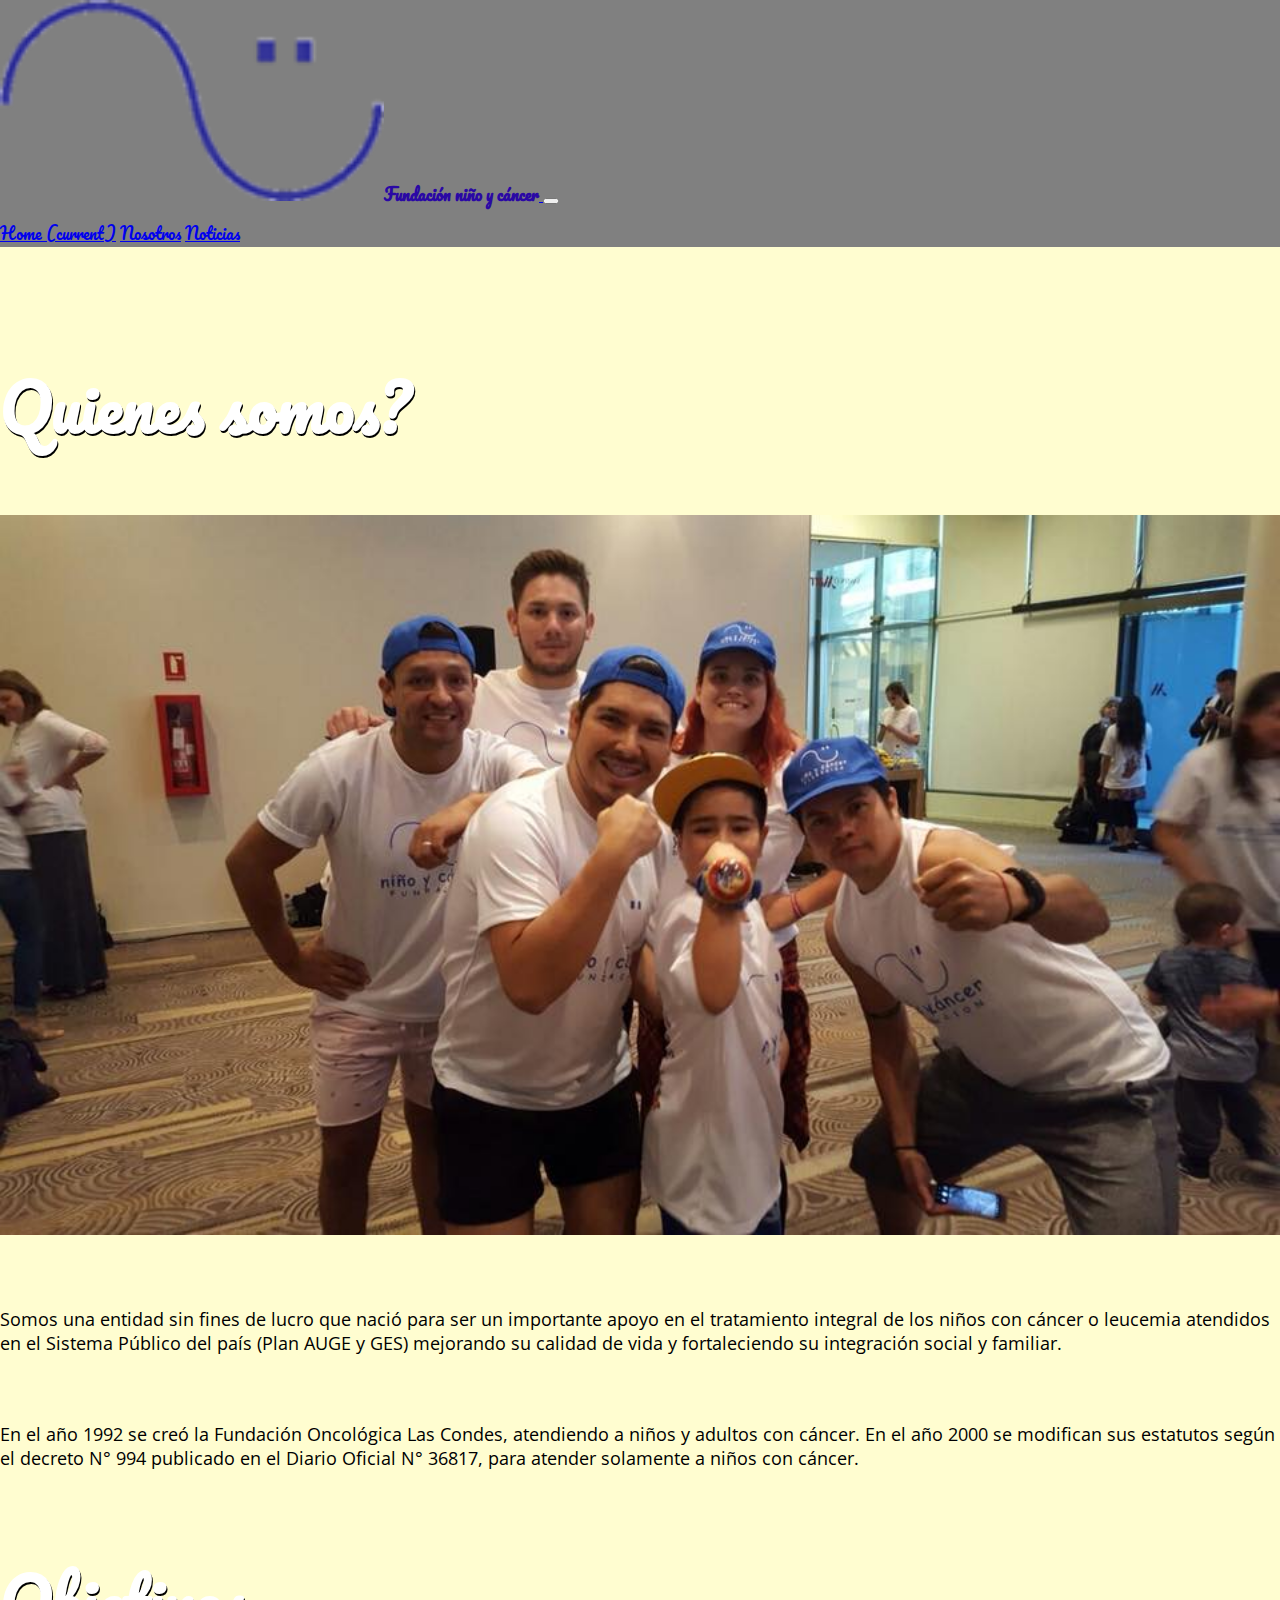
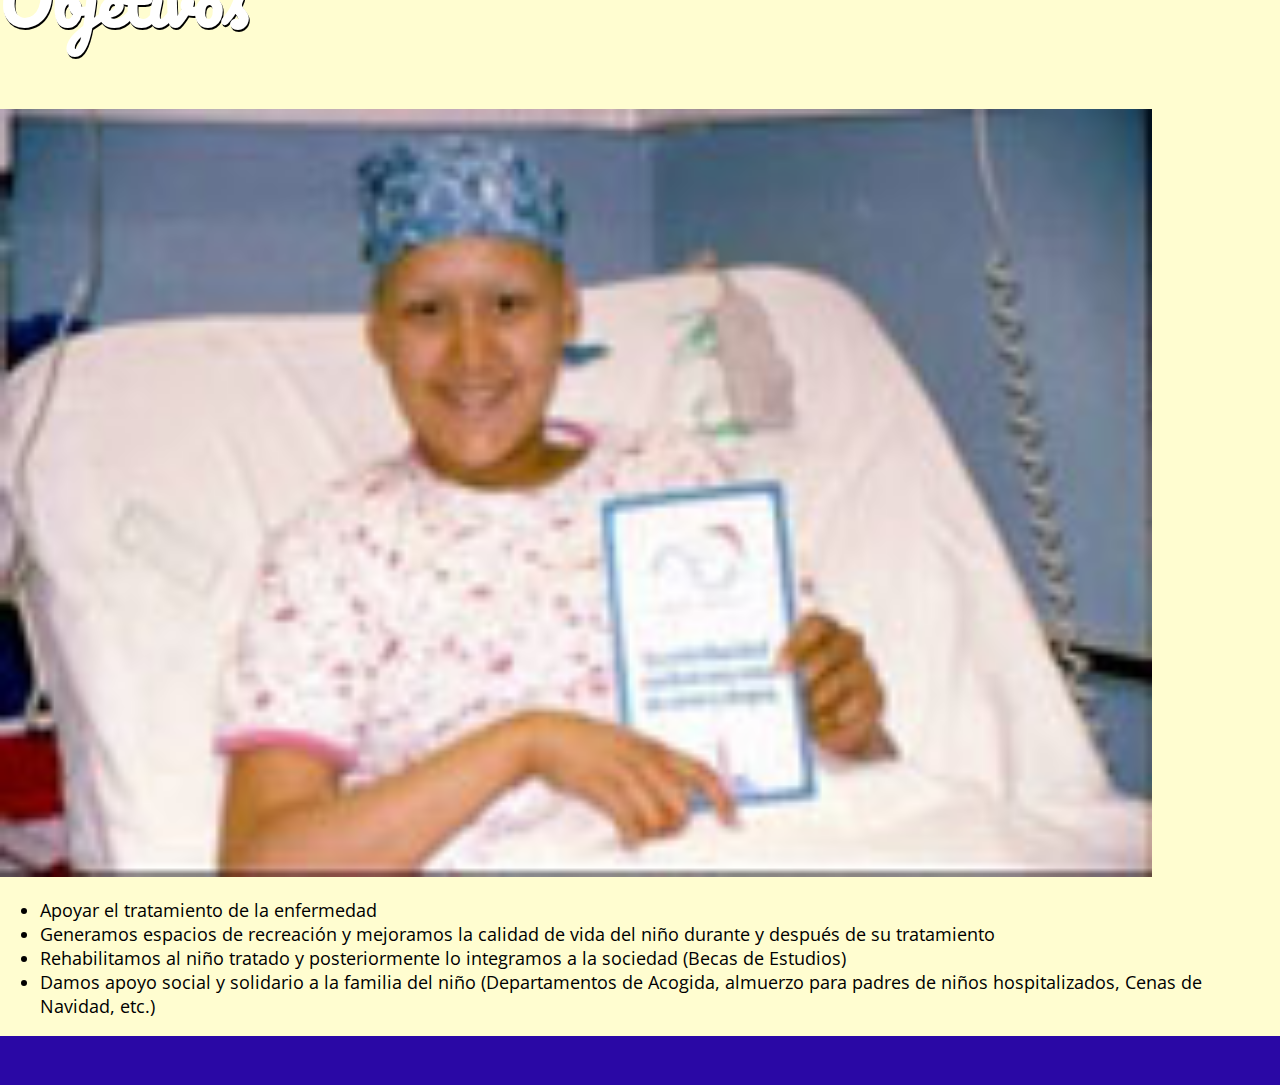
<file: nosotros.html>
<!DOCTYPE html>
<html>
<head>
	<title>Fundación Niño y Cancer</title>
	<meta charset="utf-8">
	<meta name="viewport" content="width=device-width, initial-scale=1.0">
	<link rel="shortcut icon" href="assets/img/logo_pequeno.png" />
	<link href="https://fonts.googleapis.com/css?family=Open+Sans" rel="stylesheet">
	<link rel="stylesheet" href="https://use.fontawesome.com/releases/v5.0.13/css/all.css" integrity="sha384-DNOHZ68U8hZfKXOrtjWvjxusGo9WQnrNx2sqG0tfsghAvtVlRW3tvkXWZh58N9jp" crossorigin="anonymous">
	<link href="https://fonts.googleapis.com/css?family=Pacifico" rel="stylesheet">
	<link rel="stylesheet" href="https://stackpath.bootstrapcdn.com/bootstrap/4.1.1/css/bootstrap.min.css" integrity="sha384-WskhaSGFgHYWDcbwN70/dfYBj47jz9qbsMId/iRN3ewGhXQFZCSftd1LZCfmhktB" crossorigin="anonymous">
	<link rel="stylesheet" type="text/css" href="assets/css/style.css">
</head>
<body>
	<!--Barra de Navegacion-->
    <nav class="navbar navbar-expand-lg navbar-light bg-white fixed-top">
       <a class="navbar-brand text-primary" href="#"><img src="assets/img/logo_pequeno.png" width="30%"><h1 class="pl-2">Fundación niño y cáncer</h1>	</a>
       <button class="navbar-toggler" type="button" data-toggle="collapse" data-target="#navbarNavAltMarkup" aria-controls="navbarNavAltMarkup" aria-expanded="false" aria-label="Toggle navigation">
       <span class="navbar-toggler-icon"></span>
       </button>
       <div class="collapse navbar-collapse" id="navbarNavAltMarkup">
       	 <div class="navbar-nav ml-auto">
           <a class="nav-item nav-link active text-primary" href="index.html">Home <span class="sr-only">(current)</span></a>
           <a class="nav-item nav-link text-danger" href="nosotros.html">Nosotros</a>
           <a class="nav-item nav-link text-success" href="noticias.html">Noticias</a>
         </div>
      </div>
  </nav>
  <!--Encabezado de quienes somos-->
  <section class="encabezado encabezado__obj jumbotron-fluid bg-info text-center pt-5">
  	 <h2>Quienes somos?</h2>
  </section>
  <!--contenido de quienes somos-->
  <section class="somos">
  	<div class="container">
  	<div class="row">
  		<div class="col-lg-4 pt-3 pb-3">
  		<img src="assets/img/personas.jpg" alt="..." class="img-thumbnail" width="100%">
  	    </div>
  		<div class="col-lg-8 pt-0 pb-3">
  			<p>Somos una entidad sin fines de lucro que nació para ser un importante apoyo en el tratamiento integral de los niños con cáncer o leucemia atendidos en el Sistema Público del país (Plan AUGE y GES) mejorando su calidad de vida y fortaleciendo su integración social y familiar.</p>
  			<p>En el año 1992 se creó la Fundación Oncológica Las Condes, atendiendo a niños y adultos con cáncer. En el año 2000 se modifican sus estatutos según el decreto N° 994 publicado en el Diario Oficial N° 36817, para atender solamente a niños con cáncer.</p>
  		</div>
  	</div>
    </div>
  </section>
  <!--objetivos-->
  <section class="encabezado bg-danger text-center jumbotron-fluid">
  	<h2>Objetivos</h2>
  </section>
  <section class="objetivos">
  	   <div class="container">
  	   <div class="row">
  	   	<div class="col-lg-4 pt-4 pb-3">
  	   		<img src="assets/img/niña5.jpg" class="rounded mx-auto d-block" alt="..." width="90%">
  	   	</div>
  	   	<div class="col-lg-8">
  	   		<ul class="pt-3">
  	            <li>Apoyar el tratamiento  de la enfermedad</li>
  	            <li>Generamos espacios de recreación y mejoramos la calidad de vida del niño durante y después de su tratamiento</li>
  	            <li>Rehabilitamos al niño tratado y posteriormente lo integramos a la  sociedad (Becas de Estudios)</li>
  	            <li>Damos apoyo social y solidario a la familia del niño (Departamentos de Acogida, almuerzo para padres de niños hospitalizados, Cenas de Navidad, etc.)</li>
  	   		</ul>
  	   	</div>
  	   </div>
  	   </div>
  </section>
  <!--footer-->
  <footer class="footer pb-0 mb-0">
  	  <div class="container">
		  <div class="row container text-center ">
			  <div class="col-md-12 footer__iconos pt-5">
					<a href="https://www.facebook.com/ninoycancer/"><i class="fab fa-facebook-square fa-3x text-white pt-4 pl-5 pb-3 footer__inner"></i></a>
					<a href=""><i class="fab fa-twitter fa-3x text-white pt-4 pl-5 pb-3 footer__inner"></i></a>
					<a href="https://www.instagram.com/fundacionninoycancer/"><i class="fab fa-instagram fa-3x text-white pt-4 pl-5 pb-3 footer__inner"></i></a>
					<div>
						<h1 class="text-white">&nbsp &nbsp &nbsp &nbsp Fundación Niño y Cáncer</h1>
			      </div>
			  </div>
	      </div>
      </div>
		
   </footer>
   <script src="https://code.jquery.com/jquery-3.3.1.slim.min.js" integrity="sha384-q8i/X+965DzO0rT7abK41JStQIAqVgRVzpbzo5smXKp4YfRvH+8abtTE1Pi6jizo" crossorigin="anonymous"></script>
   <script src="https://cdnjs.cloudflare.com/ajax/libs/popper.js/1.14.3/umd/popper.min.js" integrity="sha384-ZMP7rVo3mIykV+2+9J3UJ46jBk0WLaUAdn689aCwoqbBJiSnjAK/l8WvCWPIPm49" crossorigin="anonymous"></script>
   <script src="https://stackpath.bootstrapcdn.com/bootstrap/4.1.1/js/bootstrap.min.js" integrity="sha384-smHYKdLADwkXOn1EmN1qk/HfnUcbVRZyYmZ4qpPea6sjB/pTJ0euyQp0Mk8ck+5T" crossorigin="anonymous"></script>
</body>
</html>
</file>
<file: assets/css/style.css>
body{
	padding: 0;
	margin: 0;
  background-color: #fffdd0;
}
h1,h2,h3,a{
	font-family: 'Pacifico', cursive;
}
h1{
	display: inline-block;
  color: #2A08A5;
	font-size: 1em;
}
h2{
	text-shadow: 1px 2px black;
	font-size: 4em;
}
h3{
	text-shadow: 1px 2px black;
}
p,ul{
  font-family: 'Open Sans', sans-serif;
  font-size: 1.1em;
}
.navbar{
	background-color: grey;
}
.banner{
	padding-top: 100px;
}
.banner__button{
	border-radius: 150px;
}
.banner__carousel--1{
    background-image: url(../img/niños3.jpg);
    background-size: cover;
    height: 450px;
}
.banner__carousel--2{
    background-image: url(../img/heroe.jpg);
    background-size: cover;
    height: 450px;

}
.banner__carousel--3{
  background-image: url(../img/manos2.jpg);
  background-size: cover;
  height: 450px;

}
.footer{
  background-color: #2A08A5;
}
@media only screen and (max-width: 767px){
 h2{
	font-size: 2em;
  }
  .navbar h1{
    display: none;
  }
  .navbar img{
    width: 50%;
  }
  .footer h1{
    font-size: 1.5em;
  }
  .footer__maps{
    display: none;
  }
  .footer__iconos{
    font-size: 10px;
    padding: 0;
  }
}
<!--Nosotros-->
  .encabezado{
     height: 250px;
  }      
  .encabezado h2{
     padding-top: 20px;
     color: white;
  }
  .encabezado__obj{
       padding-top: 30px;
  }
  .somos p{
    padding-top: 50px;
  }
  <!--Noticias-->
  .blog span{
    color: black;
  }
  @media only screen and (max-width: 767px){
   .blog{
    padding-top: 100px;
   }
   .blog h5{
    display: none;
   }
  }
/* Link de imagenes usadas>
<a href='https://www.freepik.es/foto-gratis/ninos-jugando-sobre-el-cesped_854912.htm'>Photo de Personas creado por pressfoto</a>
<a href='https://www.freepik.es/foto-gratis/chica-en-capa-de-superheroe_2209559.htm'>Photo de Verde creado por freepik</a>
<a href='https://www.freepik.es/foto-gratis/tres-ninos-felices_1989008.htm'>Photo de Niños creado por freepik</a>
<a href='https://www.freepik.es/foto-gratis/trabajo-en-equipo-de-negocios-se-unen-concepto-de-trabajo-en-equipo-empresarial_1185949.htm'>Photo de Negocios creado por jcomp</a>
#585858 */
</file>
